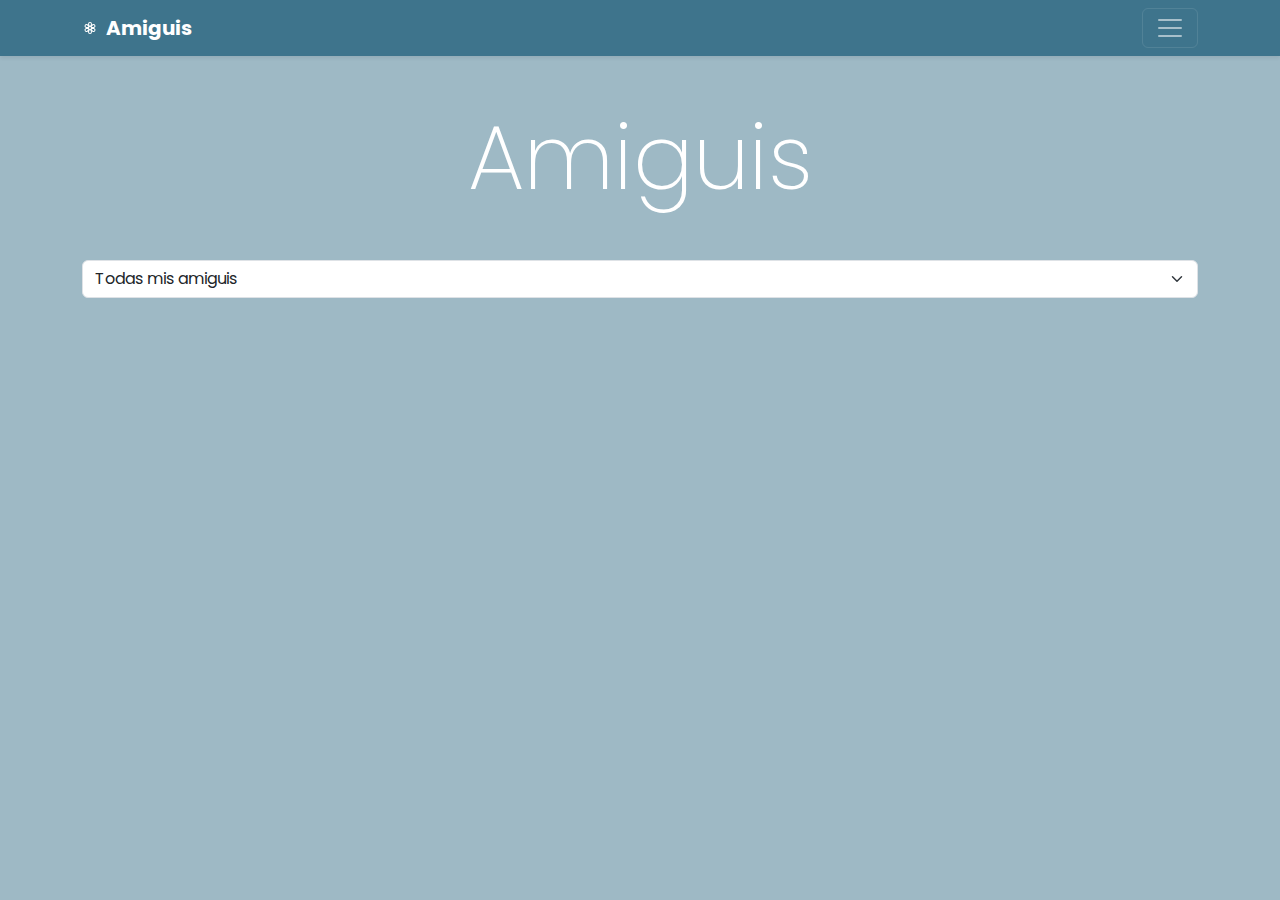
<file: index.html>
<!DOCTYPE html>
<html lang="es">
    <head>
        <meta charset="utf-8" />
        <meta name="viewport" content="width=device-width, initial-scale=1" />
        <title>Amiguis</title>
        <link href="https://cdn.jsdelivr.net/npm/bootstrap@5.3.3/dist/css/bootstrap.min.css" rel="stylesheet" integrity="sha384-QWTKZyjpPEjISv5WaRU9OFeRpok6YctnYmDr5pNlyT2bRjXh0JMhjY6hW+ALEwIH" crossorigin="anonymous" />
        <link href="style.css" rel="stylesheet" />
    </head>
    <body class="text-bg-danger bg-opacity-50">
        <div class="collapse text-bg-danger" id="navbarHeader">
            <div class="container">
                <div class="row">
                    <div class="col-sm-8 col-md-7 py-4">
                        <h4>About</h4>
                        <p class="text-white">
                            Si, tengo 12 amigas.
                            Esta es una oda a ellas :3
                        </p>
                    </div>
                    <div class="col-sm-4 offset-md-1 py-4">
                        <h4>Contact</h4>
                        <ul class="list-unstyled">
                        </ul>
                    </div>
                </div>
            </div>
        </div>
        <div class="navbar navbar-dark bg-danger shadow-sm">
            <div class="container">
                <a href="#" class="navbar-brand d-flex align-items-center">
                    <svg xmlns="http://www.w3.org/2000/svg" width="16" height="16" fill="currentColor" class="bi bi-flower3 me-2" viewBox="0 0 16 16">
                        <path
                            d="M11.424 8c.437-.052.811-.136 1.04-.268a2 2 0 0 0-2-3.464c-.229.132-.489.414-.752.767C9.886 4.63 10 4.264 10 4a2 2 0 1 0-4 0c0 .264.114.63.288 1.035-.263-.353-.523-.635-.752-.767a2 2 0 0 0-2 3.464c.229.132.603.216 1.04.268-.437.052-.811.136-1.04.268a2 2 0 1 0 2 3.464c.229-.132.489-.414.752-.767C6.114 11.37 6 11.736 6 12a2 2 0 1 0 4 0c0-.264-.114-.63-.288-1.035.263.353.523.635.752.767a2 2 0 1 0 2-3.464c-.229-.132-.603-.216-1.04-.268M9 4a2 2 0 0 1-.045.205q-.059.2-.183.484a13 13 0 0 1-.637 1.223L8 6.142l-.135-.23a13 13 0 0 1-.637-1.223 4 4 0 0 1-.183-.484A2 2 0 0 1 7 4a1 1 0 1 1 2 0M3.67 5.5a1 1 0 0 1 1.366-.366 2 2 0 0 1 .156.142q.142.15.326.4c.245.333.502.747.742 1.163l.13.232-.265.002a13 13 0 0 1-1.379-.06 4 4 0 0 1-.51-.083 2 2 0 0 1-.2-.064A1 1 0 0 1 3.67 5.5m1.366 5.366a1 1 0 0 1-1-1.732l.047-.02q.055-.02.153-.044.202-.048.51-.083a13 13 0 0 1 1.379-.06q.135 0 .266.002l-.131.232c-.24.416-.497.83-.742 1.163a4 4 0 0 1-.327.4 2 2 0 0 1-.155.142M9 12a1 1 0 0 1-2 0 2 2 0 0 1 .045-.206q.058-.198.183-.483c.166-.378.396-.808.637-1.223L8 9.858l.135.23c.241.415.47.845.637 1.223q.124.285.183.484A1.3 1.3 0 0 1 9 12m3.33-6.5a1 1 0 0 1-.366 1.366 2 2 0 0 1-.2.064q-.202.048-.51.083c-.412.045-.898.061-1.379.06q-.135 0-.266-.002l.131-.232c.24-.416.497-.83.742-1.163a4 4 0 0 1 .327-.4q.07-.074.114-.11l.041-.032a1 1 0 0 1 1.366.366m-1.366 5.366a2 2 0 0 1-.155-.141 4 4 0 0 1-.327-.4A13 13 0 0 1 9.74 9.16l-.13-.232.265-.002c.48-.001.967.015 1.379.06q.308.035.51.083.098.024.153.044l.048.02a1 1 0 1 1-1 1.732zM8 9a1 1 0 1 1 0-2 1 1 0 0 1 0 2"
                        />
                    </svg>
                    <strong>Amiguis</strong>
                </a>
                <button class="navbar-toggler" type="button" data-bs-toggle="collapse" data-bs-target="#navbarHeader" aria-controls="navbarHeader" aria-expanded="false" aria-label="Toggle navigation">
                    <span class="navbar-toggler-icon"></span>
                </button>
            </div>
        </div>

        <header class="container">
            <h1 class="display-1 my-5"></h1>
            <select class="form-select my-3">
                <option value="todos">Todas mis amiguis</option>
                <option value="grafico">Amiguis del colegio</option>
                <option value="editorial">Amiguis de la universidad</option>
            </select>

        </header>

        <div class="container text-center">
            <main class="row row-cols-2 row-cols-sm-3 row-cols-md-4 row-cols-lg-6"></main>
        </div>

        <script src="https://cdn.jsdelivr.net/npm/bootstrap@5.3.3/dist/js/bootstrap.bundle.min.js" integrity="sha384-YvpcrYf0tY3lHB60NNkmXc5s9fDVZLESaAA55NDzOxhy9GkcIdslK1eN7N6jIeHz" crossorigin="anonymous"></script>

        <script>
            //unas variables que no varían, que son constantes:

            const nombre = "Amiguis";

            const autoria = document.querySelector("h1");

            autoria.innerHTML = nombre;

            const principal = document.querySelector("main");

            const seleccion = document.querySelector("select");

            //acá voy por el JSON

            async function astros() {
    const consulta = await fetch("https://raw.githubusercontent.com/t0rdn/clase13/refs/heads/main/datos.json"); // Corrige "jason" a "json"
    const data = await consulta.json();
    console.log(data);

    data.forEach((d, i) => (principal.innerHTML += `
        <div class="${d.signo} col mb-3">
            <div class="card h-100 text-bg-danger shadow-sm">
                <img src="${d.foto}" class="card-img-top" alt="${d.fecha}">
                <div class="card-body">
                    <p class="card-text">
                        <a href="single.html?data=${i}" class="link-light link-offset-2 link-offset-3-hover link-underline link-underline-opacity-0 link-underline-opacity-75-hover stretched-link">${d.nombre}</a>
                    </p>
                    <div class="d-flex justify-content-around align-items-center">
                        <small class="text-body-secondary">${d.signo}</small>
                        <small class="text-body-secondary">${d.fecha}</small>
                    </div>
                </div>
            </div>
        </div>`));

    seleccionables();
}


            astros().catch((error) => console.error(error));

            //lo que sigue es una función que ejecuto dentro de astros()

            var valor;

            function seleccionables() {
                seleccion.addEventListener("change", (e) => {
                    document.querySelectorAll(".col").forEach((t) => t.classList.add("d-none"));
                    valor = e.target.value;
                    if (valor !== "todos") {
                        document.querySelectorAll(`.${valor}`).forEach((t) => t.classList.remove("d-none"));
                    } else {
                        document.querySelectorAll("div").forEach((t) => t.classList.remove("d-none"));
                    }
                });
            }
            
        </script>
    </body>
</html>
</file>
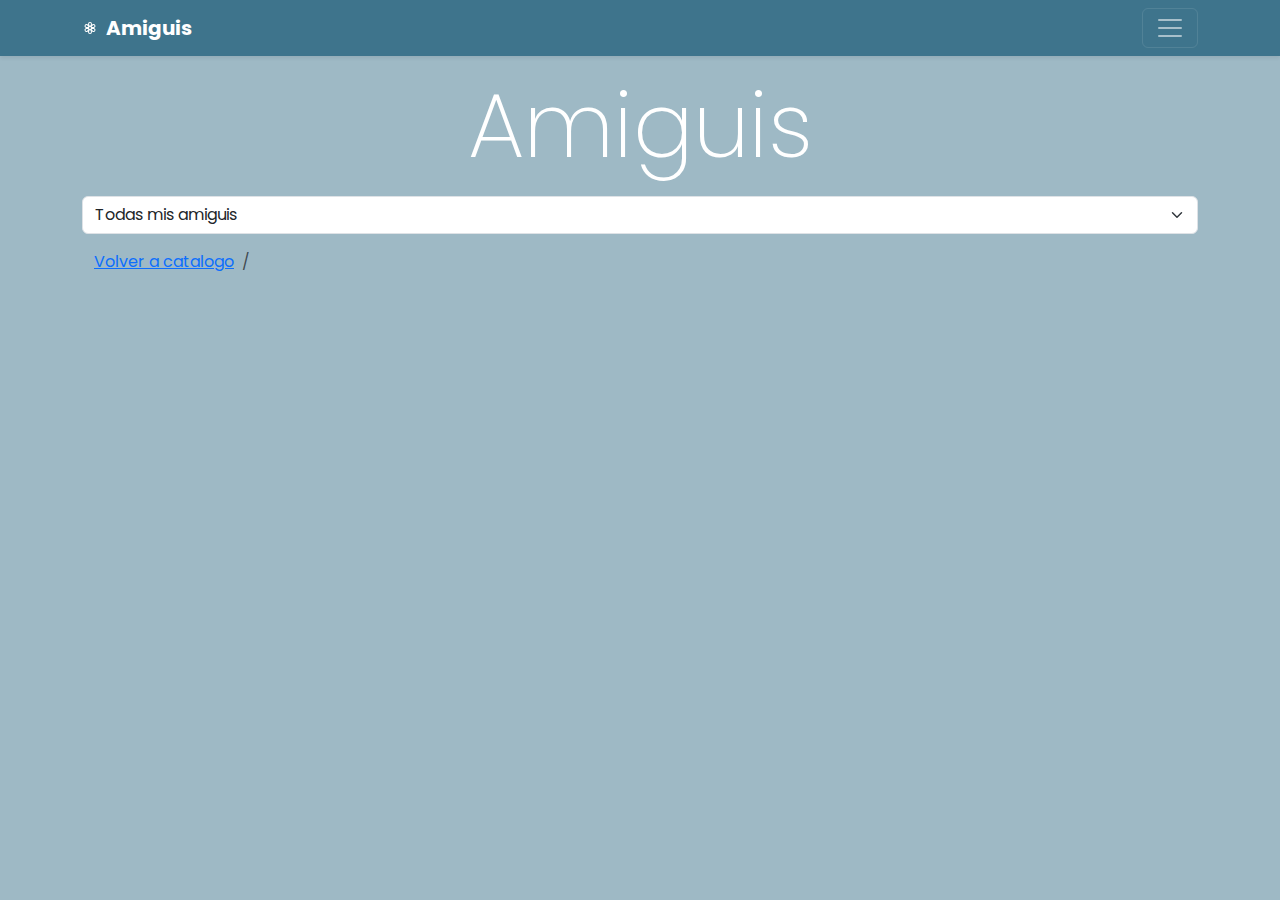
<file: single.html>
<!DOCTYPE html>
<html lang="es">
    <head>
        <meta charset="utf-8" />
        <meta name="viewport" content="width=device-width, initial-scale=1" />
        <title>Amiguis</title>
        <link href="https://cdn.jsdelivr.net/npm/bootstrap@5.3.3/dist/css/bootstrap.min.css" rel="stylesheet" integrity="sha384-QWTKZyjpPEjISv5WaRU9OFeRpok6YctnYmDr5pNlyT2bRjXh0JMhjY6hW+ALEwIH" crossorigin="anonymous" />
         <link href="style.css" rel="stylesheet" />
    </head>
    <body class="text-bg-danger bg-opacity-50">
        <div class="collapse text-bg-danger" id="navbarHeader">
            <div class="container">
                <div class="row">
                    <div class="col-sm-8 col-md-7 py-4">
                        <h4>About</h4>
                        <p class="text-white">
                            Si, tengo 12 amigas.
                            Esta es una oda a ellas :3
                        </p>
                    </div>
                    <div class="col-sm-4 offset-md-1 py-4">
                        <h4>Contáctame</h4>
                        <ul class="list-unstyled">
                        </ul>
                    </div>
                </div>
            </div>
        </div>
        <div class="navbar navbar-dark bg-danger shadow-sm">
            <div class="container">
                <a href="#" class="navbar-brand d-flex align-items-center">
                    <svg xmlns="http://www.w3.org/2000/svg" width="16" height="16" fill="currentColor" class="bi bi-flower3 me-2" viewBox="0 0 16 16">
                        <path
                            d="M11.424 8c.437-.052.811-.136 1.04-.268a2 2 0 0 0-2-3.464c-.229.132-.489.414-.752.767C9.886 4.63 10 4.264 10 4a2 2 0 1 0-4 0c0 .264.114.63.288 1.035-.263-.353-.523-.635-.752-.767a2 2 0 0 0-2 3.464c.229.132.603.216 1.04.268-.437.052-.811.136-1.04.268a2 2 0 1 0 2 3.464c.229-.132.489-.414.752-.767C6.114 11.37 6 11.736 6 12a2 2 0 1 0 4 0c0-.264-.114-.63-.288-1.035.263.353.523.635.752.767a2 2 0 1 0 2-3.464c-.229-.132-.603-.216-1.04-.268M9 4a2 2 0 0 1-.045.205q-.059.2-.183.484a13 13 0 0 1-.637 1.223L8 6.142l-.135-.23a13 13 0 0 1-.637-1.223 4 4 0 0 1-.183-.484A2 2 0 0 1 7 4a1 1 0 1 1 2 0M3.67 5.5a1 1 0 0 1 1.366-.366 2 2 0 0 1 .156.142q.142.15.326.4c.245.333.502.747.742 1.163l.13.232-.265.002a13 13 0 0 1-1.379-.06 4 4 0 0 1-.51-.083 2 2 0 0 1-.2-.064A1 1 0 0 1 3.67 5.5m1.366 5.366a1 1 0 0 1-1-1.732l.047-.02q.055-.02.153-.044.202-.048.51-.083a13 13 0 0 1 1.379-.06q.135 0 .266.002l-.131.232c-.24.416-.497.83-.742 1.163a4 4 0 0 1-.327.4 2 2 0 0 1-.155.142M9 12a1 1 0 0 1-2 0 2 2 0 0 1 .045-.206q.058-.198.183-.483c.166-.378.396-.808.637-1.223L8 9.858l.135.23c.241.415.47.845.637 1.223q.124.285.183.484A1.3 1.3 0 0 1 9 12m3.33-6.5a1 1 0 0 1-.366 1.366 2 2 0 0 1-.2.064q-.202.048-.51.083c-.412.045-.898.061-1.379.06q-.135 0-.266-.002l.131-.232c.24-.416.497-.83.742-1.163a4 4 0 0 1 .327-.4q.07-.074.114-.11l.041-.032a1 1 0 0 1 1.366.366m-1.366 5.366a2 2 0 0 1-.155-.141 4 4 0 0 1-.327-.4A13 13 0 0 1 9.74 9.16l-.13-.232.265-.002c.48-.001.967.015 1.379.06q.308.035.51.083.098.024.153.044l.048.02a1 1 0 1 1-1 1.732zM8 9a1 1 0 1 1 0-2 1 1 0 0 1 0 2"
                        />
                    </svg>
                    <strong>Amiguis</strong>
                </a>
                <button class="navbar-toggler" type="button" data-bs-toggle="collapse" data-bs-target="#navbarHeader" aria-controls="navbarHeader" aria-expanded="false" aria-label="Toggle navigation">
                    <span class="navbar-toggler-icon"></span>
                </button>
            </div>
        </div>

        <script src="https://cdn.jsdelivr.net/npm/bootstrap@5.3.3/dist/js/bootstrap.bundle.min.js" integrity="sha384-YvpcrYf0tY3lHB60NNkmXc5s9fDVZLESaAA55NDzOxhy9GkcIdslK1eN7N6jIeHz" crossorigin="anonymous"></script>

        <header class="container">
            <h1 class="display-1 my-3"></h1>
            <select class="form-select my-3">
                <option value="todos">Todas mis amiguis</option>
                <option value="grafico">Amiguis del colegio</option>
                <option value="editorial">Amiguis de la universidad</option>
            </select>

                <header class="container">
              
            <h1 class= "display-1 my-3"></h1>

                  <nav aria-label="breadcrumb">
  <ol class="breadcrumb">
    <li class="breadcrumb-item"><a href="index.html">Volver a catalogo</a></li>
    <li class="breadcrumb-item active" aria-current="page" id="otracosa"></li>
  </ol>
</nav>

            
        </header>

        <div class="container">
            <div class="row">
            <main class="col-lg-8 me-auto"></main>
        

         <script>

            var x = new URLSearchParams(window.location.search).get("data");

            const autoria = document.querySelector("h1");

            const titulo = document.querySelector("#otracosa");

            autoria.innerHTML = "Amiguis";

            const principal = document.querySelector("main");

            const seleccion = document.querySelector("select");

            //acá voy por el JSON

            async function astros() {
                const consulta = await fetch("https://raw.githubusercontent.com/t0rdn/clase13/refs/heads/main/datos.json");
                const data = await consulta.json();
                console.log(data);

                if (x) {
                    titulo.innerHTML = `${data[x].nombre}`;

                    principal.innerHTML += 
                    `<h2 class="mt-4">${data[x].nombre}</h2>
                    <p>${data[x].fecha}</p><p>${data[x].descripcion}</p>

<div id="carouselExample" class="carousel slide">
  <div class="carousel-inner">
    <div class="carousel-item active">
      <img src="https://github.com/t0rdn/clase13/tree/6799281cdce9b453e08d51615c47590030cc6fa7/img${data[x].fotos[0]}" class="d-block w-100" alt="...">
    </div>
    <div class="carousel-item">
      <img src="https://github.com/t0rdn/clase13/tree/6799281cdce9b453e08d51615c47590030cc6fa7/img${data[x].fotos[1]}" class="d-block w-100" alt="...">
    </div>
    <div class="carousel-item">
      <img src="https://github.com/t0rdn/clase13/tree/6799281cdce9b453e08d51615c47590030cc6fa7/img${data[x].fotos[2]}" class="d-block w-100" alt="...">
    </div>
  </div>
  <button class="carousel-control-prev" type="button" data-bs-target="#carouselExample" data-bs-slide="prev">
    <span class="carousel-control-prev-icon" aria-hidden="true"></span>
    <span class="visually-hidden">Previous</span>
  </button>
  <button class="carousel-control-next" type="button" data-bs-target="#carouselExample" data-bs-slide="next">
    <span class="carousel-control-next-icon" aria-hidden="true"></span>
    <span class="visually-hidden">Next</span>
  </button>
</div>

                    `;
                } else {
                    window.location.href = "index.html";
                }
            }

            astros().catch((error) => console.error(error));
        </script>
    </div>
</div>
</header>
</body>
</html>
</file>
<file: style.css>
@import url('https://fonts.googleapis.com/css2?family=Poppins:ital,wght@0,100;0,200;0,300;0,400;0,500;0,600;0,700;0,800;0,900;1,100;1,200;1,300;1,400;1,500;1,600;1,700;1,800;1,900&display=swap');

:root{
  --bs-danger-rgb: 62, 116, 140;
  --bs-font-sans-serif:"Poppins", sans-serif;
  --bs-body-font-family: var(--bs-font-sans-serif);
}

.display-1{
  font-size:calc(1.625rem + 5vw);
  font-weight:200;
}

.display-1 {
    font-size: calc(1.625rem + 5vw);
    font-weight: 200;
    text-align: center; /* Alinea el texto al centro */
}
</file>
